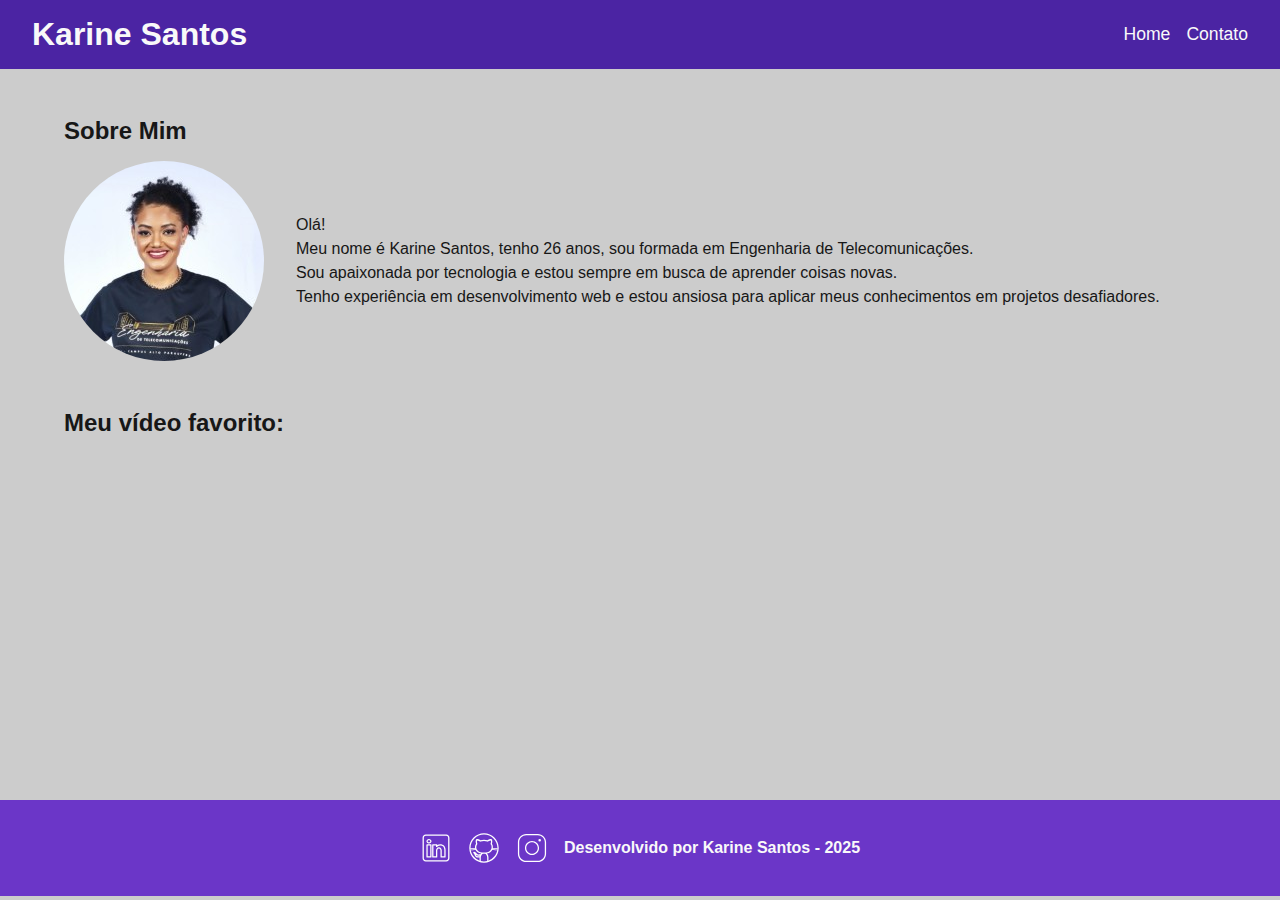
<file: index.html>
<!DOCTYPE html>
<html lang="pt-BR">
<head>
    <meta charset="UTF-8">
    <meta name="viewport" content="width=device-width, initial-scale=1.0">
    <link rel="icon" href="./assets/img/favicon.svg">
    <link rel="stylesheet" href="./assets/css/style.css ">
    <title>Meu Perfil</title>
</head>
<body>
    <header>
        <h1>Karine Santos</h1>

        <!-- Menu de Navegação -->
         <nav>
            <ul>
                <li> <a href="index.html">Home</a></li>
                <li> <a href="contato.html">Contato</a></li>
            </ul>
         </nav>
    </header>
    <main>
        <section id="about-me">
            <h2>Sobre Mim</h2>

            <article>
                <img src="./assets/img/user.jpg" alt="Foto de Karine Santos">

                <p>Olá! <br>
                     Meu nome é Karine Santos, tenho 26 anos, sou formada em Engenharia de Telecomunicações. <br>
                     Sou apaixonada por tecnologia e estou sempre em busca de aprender coisas novas. <br>
                     Tenho experiência em desenvolvimento web e estou ansiosa para aplicar meus conhecimentos em projetos desafiadores.</p>
            </article>
            
        </section>
        <section id="video">

            <h2>Meu vídeo favorito:</h2>

            <figure>
                <iframe width="560" height="315" src="https://www.youtube.com/embed/8gz9NsNH96Q?si=Q9aUpUlMFexDFsqH" title="YouTube video player" frameborder="0" allow="accelerometer; autoplay; clipboard-write; encrypted-media; gyroscope; picture-in-picture; web-share" referrerpolicy="strict-origin-when-cross-origin" allowfullscreen></iframe>
            </figure>
        </section>

    </main>
    <footer>
        <section>
            <a href="https://www.linkedin.com/in/karine-cristine-lopes-dos-santos/">
                <img src="assets/img/linkedin.svg" alt="linkedin">
            </a>
            <a href="https://github.com/k4rin">
                <img src="assets/img/github.svg" alt="github">
            </a>
            <a href="">
                <img src="assets/img/instagram.svg" alt="instagram">
            </a>
            <p>Desenvolvido por Karine Santos - 2025</p>

        </section>
        
    </footer>
    
</body>
</html>
</file>
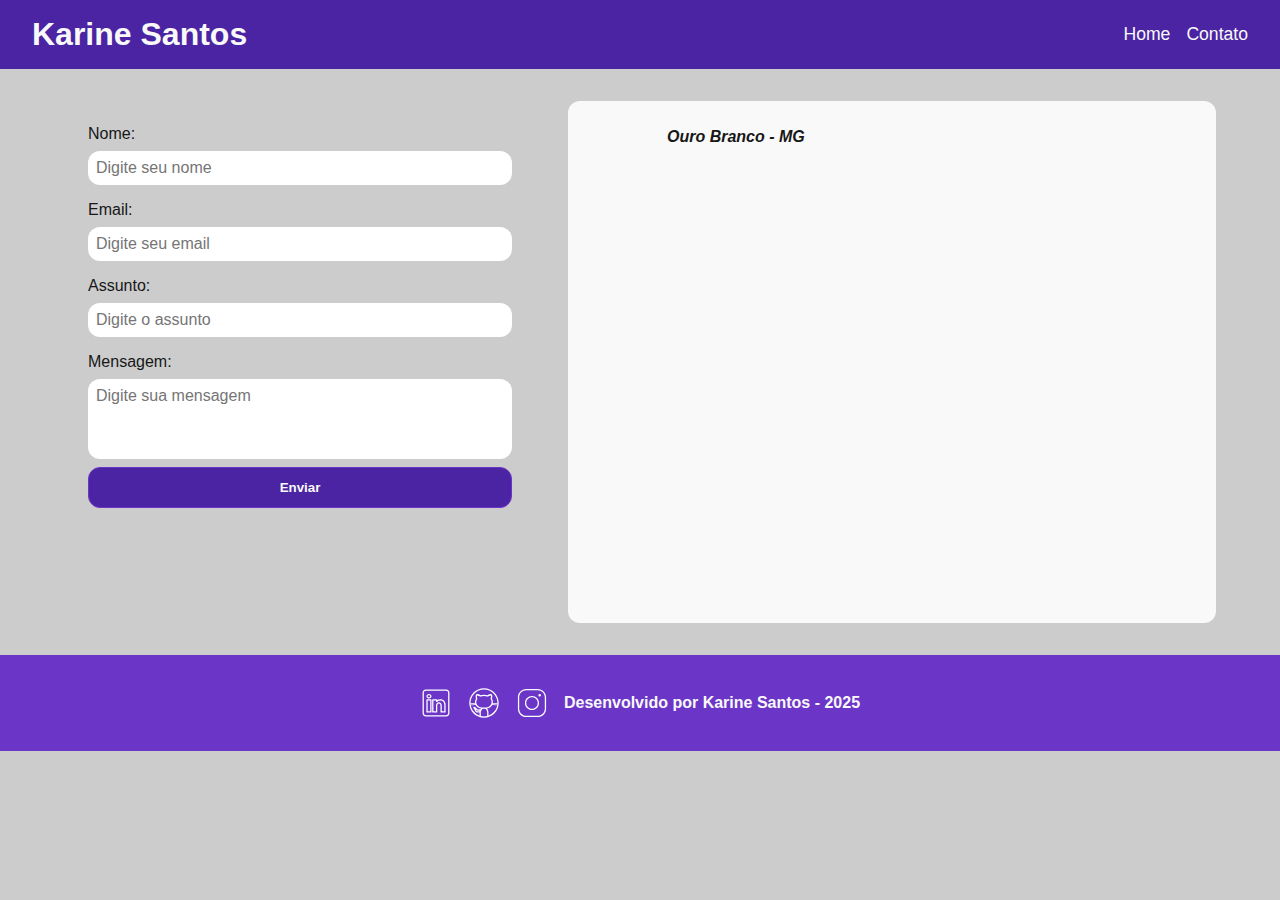
<file: contato.html>
<!DOCTYPE html>
<html lang="pt-BR">
<head>
    <meta charset="UTF-8">
    <meta name="viewport" content="width=device-width, initial-scale=1.0">
    <link rel="stylesheet" href="./assets/css/style.css">
    <title>Contato</title>
</head>
<body>
    <header>
        <h1>Karine Santos</h1>

        <nav>
            <ul>
                <li> <a href="index.html">Home</a></li>
                <li><a href="contato.html">Contato</a></li>
        
            </ul>
        </nav>
    </header>
             
    <!-- Seção Principal da Página (main) -->
    <main class="main_contato">

        <!-- Seção do Formulário -->
        <form action="#" method="submit" id="formulario">
            <label for="name">Nome:</label>
            <input id="name" type="text" name="name" placeholder="Digite seu nome">
            <span id="errNome"></span>

            <label for="email">Email:</label>
            <input id="email" type="text" name="email" placeholder="Digite seu email">
            <span id="errEmail"></span>

            <label for="subject">Assunto:</label>
            <input id="subject" type="text" name="subject" placeholder="Digite o assunto">
            <span id="errSubject"></span>

            <label for="message">Mensagem:</label>
            <textarea id="message" name="message" placeholder="Digite sua mensagem"></textarea>
            
            <button id="submit" type="get">Enviar</button>
        </form>

        <!-- Seção do Google Maps -->
        <article class="article_mapa">

        <address>
            <p>Ouro Branco - MG</p>
        </address>
        <iframe src="https://www.google.com/maps/embed?pb=!1m18!1m12!1m3!1d59782.524275452575!2d-43.78095186440187!3d-20.530490380800007!2m3!1f0!2f0!3f0!3m2!1i1024!2i768!4f13.1!3m3!1m2!1s0xa3e4967786ddb5%3A0x5a2799859c2f82b!2sOuro%20Branco%2C%20MG%2C%2036420-000!5e0!3m2!1spt-BR!2sbr!4v1760464954980!5m2!1spt-BR!2sbr" 
        width="600"
        height="450" 
        style="border:0;" 
        allowfullscreen="" 
        loading="lazy" 
        referrerpolicy="no-referrer-when-downgrade"
        id="mapa"
        ></iframe>
        </article>

    </main>


    </main>

    <!-- Rodapé da Página (footer) -->
     <footer>
        <section>
            <a href="https://www.linkedin.com/in/karine-cristine-lopes-dos-santos/">
                <img src="assets/img/linkedin.svg" alt="linkedin">
            </a>
            <a href="https://github.com/k4rin">
                <img src="assets/img/github.svg" alt="github">
            </a>
            <a href="">
                <img src="assets/img/instagram.svg" alt="instagram">
            </a>
            <p>Desenvolvido por Karine Santos - 2025</p>

        </section>
        
    </footer>
    <!-- Script JavaScript-->
    <script src="assets/js/script.js"></script>
</body>
</html>
</file>
<file: assets/css/style.css>
*{
    margin: 0;
    padding: 0;
    box-sizing: border-box;
    font-family: Arial, Helvetica, sans-serif;
}

:root{
    --purple-200: #9b59b6;
    --purple-500: #6b36c8;
    --purple-800: #4b24a3;
    --black-800: #171717;
    --gray-200: #cccccc;
    --white: #f9f9f9;
}

body{
    background: var(--gray-200);;
    color: var(--black-800);
}

h1, h2, h3{
    font-weight: 700;;
}

h1{
    font-size: 2rem;
    color: var(--white);
}

h2{
    font-size: 1.5rem;
    color: var(--black-800);
    padding: 1rem 0;
    font-weight: 600;
}

h3{
    font-size: 1rem;
    color: var(--white);
   text-align: center;
}

p{
    font-size: 1rem;
    line-height: 1.5rem;
    text-align: justify;
}

section{
    width: 90%;
    margin: 2rem auto;
}

header{
    background: var(--purple-800);
    padding: 1rem 2rem;
    display: flex;
    justify-content: space-between;
    align-items: center;
    position: sticky;
    top: 0;
}

nav ul{
    list-style: none;
    display: flex;
    gap: 1rem;
}

nav a{
    color: var(--white);
    font-size: 1.1rem;
    text-decoration: none;
}

nav a:hover{
    color: var(--purple-200);
    text-decoration: underline;
}

#about-me article  {
    display: flex;
    align-items: center;
    gap: 2rem;
}

#about-me img {
    width: 200px;
    height: 200px;
    border-radius: 50%;
    object-fit: cover;
    flex-shrink: 0;
}


#about-me p{
    flex: 1;
}

#video figure{
    display: flex;
    justify-content: center;
}

footer{
    flex-direction: column;
    align-items: center;
    justify-content: center;
    padding: 1rem;
    color: var(--white);
    background-color: var(--purple-500);
    text-align: center;
    font-weight: bold;
}
 
footer section{
    width: 100%;
    display: flex;
    justify-content: center;
    gap: 1rem;
    margin: 1rem 0;
    align-items: center;
}
footer img{
    width: 2rem;
    height: 2rem;
    display: block;
    filter: invert(100%);
    transition: filter 0.3s;
}

footer img:hover{
    filter: 
    brightness(0)
    invert(65%) 
    sepia(59%) 
    saturate(100%)
    hue-rotate(213deg)
    brightness(86%)
    contrast(88%);
}

.main_contato{
    display: grid;
    grid-template-columns: 1fr 1fr;
    gap: 2rem;
    width: 90%;
    margin: 2rem auto;
}

form{
    display: flex;
    flex-direction: column;
    gap: 0.5rem;
    padding: 1.5rem;
    border-radius: 0.75rem;
}

form input,  textarea{
    padding: 0.5rem;
    border: none;
    border-radius: 0.75rem;
    font-size: 1rem;
    
}

textarea{
    resize: none;
    height: 5rem;
}

form button{
    background: var(--purple-800);
    color: var(--white);
    border: 1px solid var(--purple-500);
    padding: 0.75rem;
    border-radius: 0.75rem;
    font-weight: 700;
    cursor: pointer;
   
}

form button:hover{
    background: var(--purple-500);
    
}

form span{
    color: #ff0000;
    font-size: 0.75rem;
    
}

.article_mapa{
    display: flex;
    justify-content: center;
    align-items: center;
    border-radius: 0.75rem;
    flex-direction: column;
    padding: 1.5rem;
    background: var(--white);
}

.article_mapa address{
    width: 75%;

}

.article_mapa address p{
    font-weight: 600;
}

.article_mapa iframe{
    align-self: center;
}
</file>
